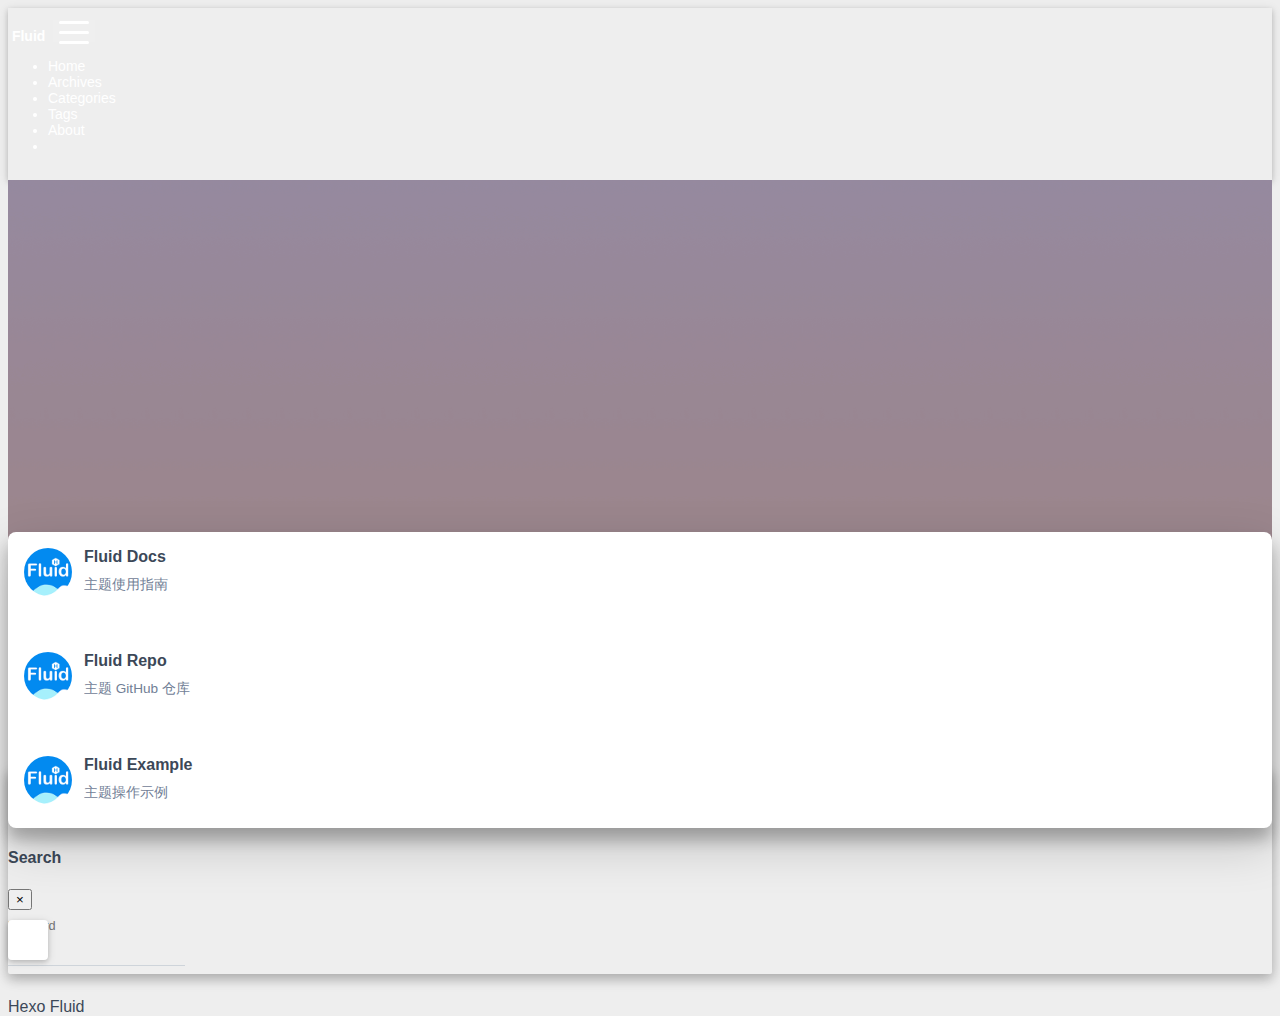
<file: links/index.html>
<!DOCTYPE html>
<html lang="en">





<head>
  <meta charset="UTF-8">
  <link rel="apple-touch-icon" sizes="76x76" href="/img/favicon.png">
  <link rel="icon" type="image/png" href="/img/favicon.png">
  <meta name="viewport"
        content="width=device-width, initial-scale=1.0, maximum-scale=1.0, user-scalable=no, shrink-to-fit=no">
  <meta http-equiv="x-ua-compatible" content="ie=edge">
  
  <meta name="theme-color" content="#2f4154">
  <meta name="description" content="">
  <meta name="author" content="John Doe">
  <meta name="keywords" content="">
  <title>Links - Hexo</title>

  <link  rel="stylesheet" href="https://cdn.staticfile.org/twitter-bootstrap/4.4.1/css/bootstrap.min.css" />



<!-- 主题依赖的图标库，不要自行修改 -->

<link rel="stylesheet" href="//at.alicdn.com/t/font_1749284_yg9cfy8wd6.css">



<link rel="stylesheet" href="//at.alicdn.com/t/font_1736178_pjno9b9zyxs.css">


<link  rel="stylesheet" href="/css/main.css" />

<!-- 自定义样式保持在最底部 -->


  <script  src="/js/utils.js" ></script>
<meta name="generator" content="Hexo 4.2.1"></head>


<body>
  <header style="height: 60vh;">
    <nav id="navbar" class="navbar fixed-top  navbar-expand-lg navbar-dark scrolling-navbar">
  <div class="container">
    <a class="navbar-brand"
       href="/">&nbsp;<strong>Fluid</strong>&nbsp;</a>

    <button id="navbar-toggler-btn" class="navbar-toggler" type="button" data-toggle="collapse"
            data-target="#navbarSupportedContent"
            aria-controls="navbarSupportedContent" aria-expanded="false" aria-label="Toggle navigation">
      <div class="animated-icon"><span></span><span></span><span></span></div>
    </button>

    <!-- Collapsible content -->
    <div class="collapse navbar-collapse" id="navbarSupportedContent">
      <ul class="navbar-nav ml-auto text-center">
        
          
          
          
          
            <li class="nav-item">
              <a class="nav-link" href="/">
                <i class="iconfont icon-home-fill"></i>
                Home
              </a>
            </li>
          
        
          
          
          
          
            <li class="nav-item">
              <a class="nav-link" href="/archives/">
                <i class="iconfont icon-archive-fill"></i>
                Archives
              </a>
            </li>
          
        
          
          
          
          
            <li class="nav-item">
              <a class="nav-link" href="/categories/">
                <i class="iconfont icon-category-fill"></i>
                Categories
              </a>
            </li>
          
        
          
          
          
          
            <li class="nav-item">
              <a class="nav-link" href="/tags/">
                <i class="iconfont icon-tags-fill"></i>
                Tags
              </a>
            </li>
          
        
          
          
          
          
            <li class="nav-item">
              <a class="nav-link" href="/about/">
                <i class="iconfont icon-user-fill"></i>
                About
              </a>
            </li>
          
        
        
          <li class="nav-item" id="search-btn">
            <a class="nav-link" data-toggle="modal" data-target="#modalSearch">&nbsp;&nbsp;<i
                class="iconfont icon-search"></i>&nbsp;&nbsp;</a>
          </li>
        
      </ul>
    </div>
  </div>
</nav>

    <div class="view intro-2" id="background" parallax=true
         style="background: url('/img/default.png') no-repeat center center;
           background-size: cover;">
      <div class="full-bg-img">
        <div class="mask flex-center" style="background-color: rgba(0, 0, 0, 0.3)">
          <div class="container text-center white-text fadeInUp">
            <span class="h2" id="subtitle">
              
            </span>

            
          </div>

          
        </div>
      </div>
    </div>
  </header>

  <main>
    
      <div class="container nopadding-md">
        <div class="py-5" id="board"
          >
          
          <div class="container">
            <div class="row">
              <div class="col-12 col-md-10 m-auto">
                

<div class="row links">
  
    
    <div class="card col-lg-4 col-md-6 col-sm-12">
      <a href="https://hexo.fluid-dev.com/docs/" class="card-body hover-with-bg" target="_blank" rel="noopener">
        <div class="card-content">
          
            <div class="link-avatar my-auto">
              <img src="/img/favicon.png" srcset="/img/loading.gif" alt="Fluid Docs" />
            </div>
          
          <div class="link-text">
            <div class="link-title">Fluid Docs</div>
            <div class="link-intro">主题使用指南</div>
          </div>
        </div>
      </a>
    </div>
  
    
    <div class="card col-lg-4 col-md-6 col-sm-12">
      <a href="https://github.com/fluid-dev/hexo-theme-fluid" class="card-body hover-with-bg" target="_blank" rel="noopener">
        <div class="card-content">
          
            <div class="link-avatar my-auto">
              <img src="/img/favicon.png" srcset="/img/loading.gif" alt="Fluid Repo" />
            </div>
          
          <div class="link-text">
            <div class="link-title">Fluid Repo</div>
            <div class="link-intro">主题 GitHub 仓库</div>
          </div>
        </div>
      </a>
    </div>
  
    
    <div class="card col-lg-4 col-md-6 col-sm-12">
      <a href="https://hexo.fluid-dev.com/docs/example/" class="card-body hover-with-bg" target="_blank" rel="noopener">
        <div class="card-content">
          
            <div class="link-avatar my-auto">
              <img src="/img/favicon.png" srcset="/img/loading.gif" alt="Fluid Example" />
            </div>
          
          <div class="link-text">
            <div class="link-title">Fluid Example</div>
            <div class="link-intro">主题操作示例</div>
          </div>
        </div>
      </a>
    </div>
  
</div>

              </div>
            </div>
          </div>
        </div>
      </div>
    
  </main>

  
    <a id="scroll-top-button" href="#" role="button">
      <i class="iconfont icon-arrowup" aria-hidden="true"></i>
    </a>
  

  
    <div class="modal fade" id="modalSearch" tabindex="-1" role="dialog" aria-labelledby="ModalLabel"
     aria-hidden="true">
  <div class="modal-dialog modal-dialog-scrollable modal-lg" role="document">
    <div class="modal-content">
      <div class="modal-header text-center">
        <h4 class="modal-title w-100 font-weight-bold">Search</h4>
        <button type="button" id="local-search-close" class="close" data-dismiss="modal" aria-label="Close">
          <span aria-hidden="true">&times;</span>
        </button>
      </div>
      <div class="modal-body mx-3">
        <div class="md-form mb-5">
          <input type="text" id="local-search-input" class="form-control validate">
          <label data-error="x" data-success="v"
                 for="local-search-input">keyword</label>
        </div>
        <div class="list-group" id="local-search-result"></div>
      </div>
    </div>
  </div>
</div>
  

  

  

  <footer class="mt-5">
  <div class="text-center py-3">
    <div>
      <a href="https://hexo.io" target="_blank" rel="nofollow noopener"><span>Hexo</span></a>
      <i class="iconfont icon-love"></i>
      <a href="https://github.com/fluid-dev/hexo-theme-fluid" target="_blank" rel="nofollow noopener">
        <span>Fluid</span></a>
    </div>
    

    

    
  </div>
</footer>

<!-- SCRIPTS -->
<script  src="https://cdn.staticfile.org/jquery/3.4.1/jquery.min.js" ></script>
<script  src="https://cdn.staticfile.org/twitter-bootstrap/4.4.1/js/bootstrap.min.js" ></script>
<script  src="/js/debouncer.js" ></script>
<script  src="/js/main.js" ></script>

<!-- Plugins -->


  
    <script  src="/js/lazyload.js" ></script>
  



  <script defer src="https://cdn.staticfile.org/clipboard.js/2.0.6/clipboard.min.js" ></script>
  <script  src="/js/clipboard-use.js" ></script>









  <script  src="https://cdn.staticfile.org/typed.js/2.0.11/typed.min.js" ></script>
  <script>
    var typed = new Typed('#subtitle', {
      strings: [
        '  ',
        "Links&nbsp;",
      ],
      cursorChar: "_",
      typeSpeed: 70,
      loop: false,
    });
    typed.stop();
    $(document).ready(function () {
      $(".typed-cursor").addClass("h2");
      typed.start();
    });
  </script>





  <script  src="/js/local-search.js" ></script>
  <script>
    var path = "/local-search.xml";
    var inputArea = document.querySelector("#local-search-input");
    inputArea.onclick = function () {
      searchFunc(path, 'local-search-input', 'local-search-result');
      this.onclick = null
    }
  </script>






















</body>
</html>
</file>
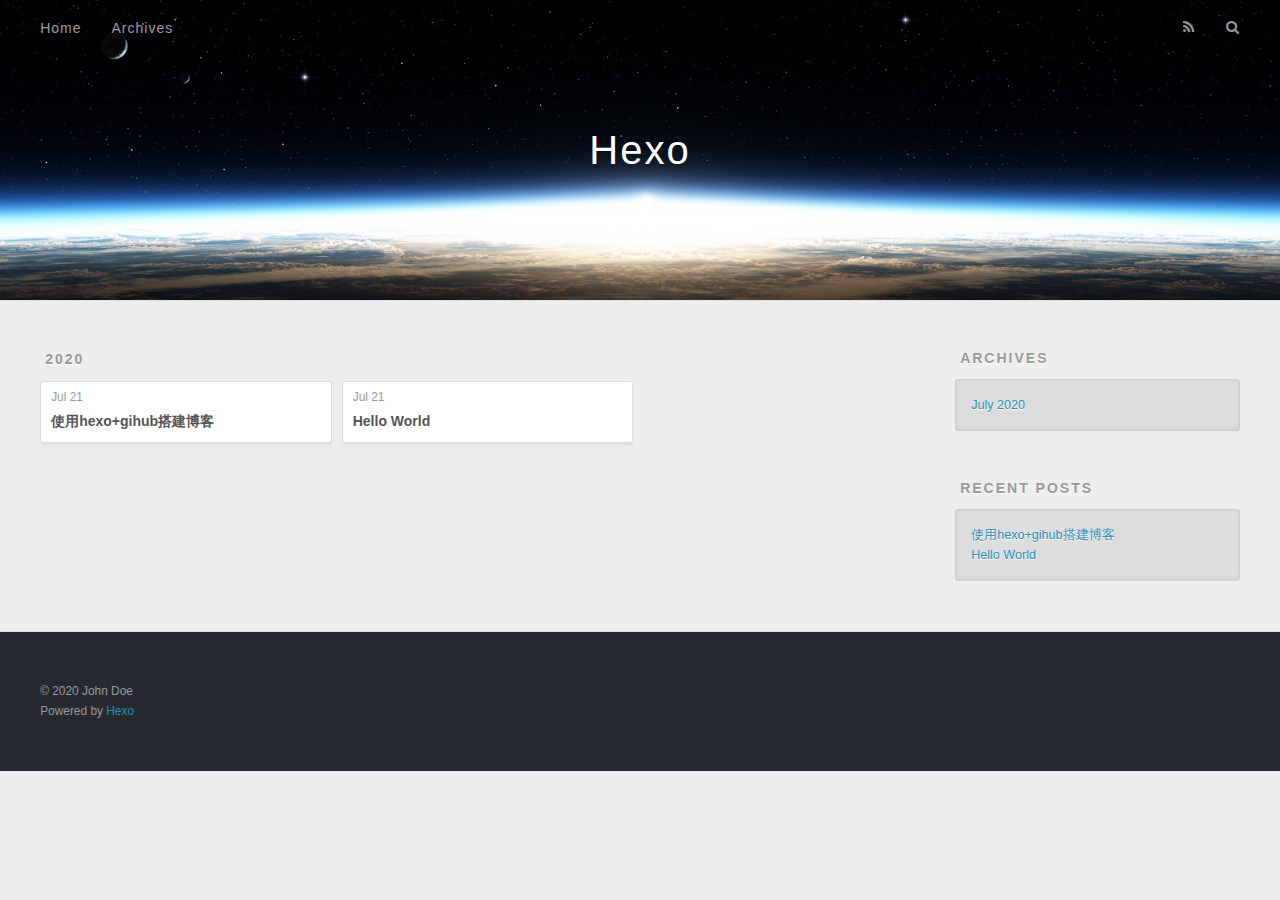
<file: archives/2020/index.html>
<!DOCTYPE html>
<html>
<head>
  <meta charset="utf-8">
  

  
  <title>Archives: 2020 | Hexo</title>
  <meta name="viewport" content="width=device-width, initial-scale=1, maximum-scale=1">
  <meta property="og:type" content="website">
<meta property="og:title" content="Hexo">
<meta property="og:url" content="http://yoursite.com/archives/2020/index.html">
<meta property="og:site_name" content="Hexo">
<meta property="og:locale" content="en_US">
<meta property="article:author" content="John Doe">
<meta name="twitter:card" content="summary">
  
    <link rel="alternate" href="/atom.xml" title="Hexo" type="application/atom+xml">
  
  
    <link rel="icon" href="/favicon.png">
  
  
    <link href="//fonts.googleapis.com/css?family=Source+Code+Pro" rel="stylesheet" type="text/css">
  
  
<link rel="stylesheet" href="/css/style.css">

<meta name="generator" content="Hexo 4.2.1"></head>

<body>
  <div id="container">
    <div id="wrap">
      <header id="header">
  <div id="banner"></div>
  <div id="header-outer" class="outer">
    <div id="header-title" class="inner">
      <h1 id="logo-wrap">
        <a href="/" id="logo">Hexo</a>
      </h1>
      
    </div>
    <div id="header-inner" class="inner">
      <nav id="main-nav">
        <a id="main-nav-toggle" class="nav-icon"></a>
        
          <a class="main-nav-link" href="/">Home</a>
        
          <a class="main-nav-link" href="/archives">Archives</a>
        
      </nav>
      <nav id="sub-nav">
        
          <a id="nav-rss-link" class="nav-icon" href="/atom.xml" title="RSS Feed"></a>
        
        <a id="nav-search-btn" class="nav-icon" title="Search"></a>
      </nav>
      <div id="search-form-wrap">
        <form action="//google.com/search" method="get" accept-charset="UTF-8" class="search-form"><input type="search" name="q" class="search-form-input" placeholder="Search"><button type="submit" class="search-form-submit">&#xF002;</button><input type="hidden" name="sitesearch" value="http://yoursite.com"></form>
      </div>
    </div>
  </div>
</header>
      <div class="outer">
        <section id="main">
  
  
    
    
      
      
      <section class="archives-wrap">
        <div class="archive-year-wrap">
          <a href="/archives/2020" class="archive-year">2020</a>
        </div>
        <div class="archives">
    
    <article class="archive-article archive-type-post">
  <div class="archive-article-inner">
    <header class="archive-article-header">
      <a href="/2020/07/21/%E4%BD%BF%E7%94%A8hexo+gihub%E6%90%AD%E5%BB%BA%E5%8D%9A%E5%AE%A2/" class="archive-article-date">
  <time datetime="2020-07-21T07:30:56.000Z" itemprop="datePublished">Jul 21</time>
</a>
      
  
    <h1 itemprop="name">
      <a class="archive-article-title" href="/2020/07/21/%E4%BD%BF%E7%94%A8hexo+gihub%E6%90%AD%E5%BB%BA%E5%8D%9A%E5%AE%A2/">使用hexo+gihub搭建博客</a>
    </h1>
  

    </header>
  </div>
</article>
  
    
    
    <article class="archive-article archive-type-post">
  <div class="archive-article-inner">
    <header class="archive-article-header">
      <a href="/2020/07/21/hello-world/" class="archive-article-date">
  <time datetime="2020-07-21T02:48:54.049Z" itemprop="datePublished">Jul 21</time>
</a>
      
  
    <h1 itemprop="name">
      <a class="archive-article-title" href="/2020/07/21/hello-world/">Hello World</a>
    </h1>
  

    </header>
  </div>
</article>
  
  
    </div></section>
  


</section>
        
          <aside id="sidebar">
  
    

  
    

  
    
  
    
  <div class="widget-wrap">
    <h3 class="widget-title">Archives</h3>
    <div class="widget">
      <ul class="archive-list"><li class="archive-list-item"><a class="archive-list-link" href="/archives/2020/07/">July 2020</a></li></ul>
    </div>
  </div>


  
    
  <div class="widget-wrap">
    <h3 class="widget-title">Recent Posts</h3>
    <div class="widget">
      <ul>
        
          <li>
            <a href="/2020/07/21/%E4%BD%BF%E7%94%A8hexo+gihub%E6%90%AD%E5%BB%BA%E5%8D%9A%E5%AE%A2/">使用hexo+gihub搭建博客</a>
          </li>
        
          <li>
            <a href="/2020/07/21/hello-world/">Hello World</a>
          </li>
        
      </ul>
    </div>
  </div>

  
</aside>
        
      </div>
      <footer id="footer">
  
  <div class="outer">
    <div id="footer-info" class="inner">
      &copy; 2020 John Doe<br>
      Powered by <a href="http://hexo.io/" target="_blank">Hexo</a>
    </div>
  </div>
</footer>
    </div>
    <nav id="mobile-nav">
  
    <a href="/" class="mobile-nav-link">Home</a>
  
    <a href="/archives" class="mobile-nav-link">Archives</a>
  
</nav>
    

<script src="//ajax.googleapis.com/ajax/libs/jquery/2.0.3/jquery.min.js"></script>


  
<link rel="stylesheet" href="/fancybox/jquery.fancybox.css">

  
<script src="/fancybox/jquery.fancybox.pack.js"></script>




<script src="/js/script.js"></script>




  </div>
</body>
</html>
</file>
<file: css/main.css>
html,
body {
  font-size: 16px;
  font-family: "SF Pro SC", "SF Pro Text", "SF Pro Icons", PingFang SC, Lantinghei SC, Microsoft Yahei, Hiragino Sans GB, Microsoft Sans Serif, WenQuanYi Micro Hei, sans-serif;
}
html,
body,
header,
.view {
  height: 100%;
  overflow-wrap: break-word;
}
body {
  background-color: #eee;
  color: #3c4858;
}
body a {
  color: #3c4858;
  text-decoration: none;
  cursor: pointer;
  transition-duration: 0.2s;
  transition-timing-function: ease-in-out;
}
body a:hover {
  color: #1abc9c;
  text-decoration: none;
  transition-duration: 0.2s;
  transition-timing-function: ease-in-out;
}
img[srcset] {
  object-fit: cover;
}
.hover-with-bg {
  display: inline-block;
  padding: 0.45rem;
}
.hover-with-bg:hover {
  background-color: #f8f9fa;
  transition-duration: 0.2s;
  transition-timing-function: ease-in-out;
  border-radius: 0.15rem;
}
.visitors {
  font-size: 0.8em;
  padding: 0.45rem;
  float: right;
}
#board {
  position: relative;
  margin-top: -2rem;
  background-color: #fff;
  border-radius: 0.5rem;
  z-index: 3;
  -webkit-box-shadow: 0 12px 15px 0 rgba(0,0,0,0.24), 0 17px 50px 0 rgba(0,0,0,0.19);
  box-shadow: 0 12px 15px 0 rgba(0,0,0,0.24), 0 17px 50px 0 rgba(0,0,0,0.19);
}
.view {
  position: relative;
  overflow: hidden;
  cursor: default;
}
.view .mask {
  position: absolute;
  width: 100%;
  height: 100%;
  background-color: rgba(0,0,0,0.3);
}
.container-fluid {
  padding-left: 0;
  padding-right: 0;
}
.container-fluid .row {
  margin-left: 0;
  margin-right: 0;
}
.flex-center {
  display: -webkit-box;
  display: -ms-flexbox;
  display: flex;
  -webkit-box-align: center;
  -ms-flex-align: center;
  align-items: center;
  -webkit-box-pack: center;
  -ms-flex-pack: center;
  justify-content: center;
  height: 100%;
}
.white-text {
  color: #fff;
}
.fadeInUp {
  -webkit-animation-name: fadeInUp;
  animation-name: fadeInUp;
}
@media (max-width: 767px) {
  header .h2 {
    font-size: 1.5rem;
  }
  .nopadding-md {
    padding-left: 0 !important;
    padding-right: 0 !important;
  }
}
#local-search-result .search-list-title {
  border-left: 3px solid #0d47a1;
}
#local-search-result .search-list-content {
  padding: 0 1.25rem;
}
.page-content strong,
post-content strong {
  font-weight: bold;
}
.copy-btn {
  display: inline-block;
  cursor: pointer;
  border-radius: 0.1rem;
  border: none;
  background-color: transparent;
  -webkit-user-select: none;
  -moz-user-select: none;
  -ms-user-select: none;
  user-select: none;
  -webkit-appearance: none;
  font-size: 0.75rem;
  line-height: 1;
  font-weight: bold;
  outline: none;
  -webkit-transition: opacity 0.2s ease-in-out;
  -o-transition: opacity 0.2s ease-in-out;
  transition: opacity 0.2s ease-in-out;
  padding: 0.25rem;
  position: absolute;
  right: 0.5rem;
  top: 0.25rem;
  opacity: 0;
}
.copy-btn > i {
  font-size: 0.75rem;
  font-weight: 400;
}
.copy-btn > span {
  margin-left: 5px;
}
.copy-btn-dark {
  color: #6a737d;
}
.copy-btn-light {
  color: #bababa;
}
.markdown-body pre:hover > .copy-btn {
  opacity: 0.9;
}
.markdown-body pre:hover > .copy-btn,
.markdown-body pre:not(:hover) > .copy-btn {
  outline: none;
}
.hidden-mobile {
  display: block;
}
.visible-mobile {
  display: none;
}
@media (max-width: 575px) {
  .hidden-mobile {
    display: none;
  }
  .visible-mobile {
    display: block;
  }
}
.scroll-down-bar {
  position: absolute;
  width: 100%;
  height: 6rem;
  text-align: center;
  cursor: pointer;
  bottom: 0;
}
.scroll-down-bar i {
  font-size: 2rem;
  font-weight: bold;
  display: inline-block;
  position: relative;
  padding-top: 2rem;
  color: #fff;
  -webkit-transform: translateZ(0);
  -moz-transform: translateZ(0);
  -ms-transform: translateZ(0);
  -o-transform: translateZ(0);
  transform: translateZ(0);
  -webkit-animation: scroll-down 1.5s infinite;
  animation: scroll-down 1.5s infinite;
}
#scroll-top-button {
  position: fixed;
  background: #fff;
  border-radius: 4px;
  min-width: 40px;
  min-height: 40px;
  bottom: -60px;
  -webkit-transition: bottom 0.3s ease;
  -moz-transform: bottom 0.3s ease;
  -ms-transform: bottom 0.3s ease;
  -o-transform: bottom 0.3s ease;
  transition: bottom 0.3s ease;
  outline: none;
  display: flex;
  display: -webkit-flex;
  align-items: center;
  -webkit-box-shadow: 0 2px 5px 0 rgba(0,0,0,0.16), 0 2px 10px 0 rgba(0,0,0,0.12);
  box-shadow: 0 2px 5px 0 rgba(0,0,0,0.16), 0 2px 10px 0 rgba(0,0,0,0.12);
}
#scroll-top-button i {
  font-size: 1.75rem;
  margin: auto;
  color: #718096;
  -webkit-transform: translateZ(0);
  -moz-transform: translateZ(0);
  -ms-transform: translateZ(0);
  -o-transform: translateZ(0);
  transform: translateZ(0);
}
#scroll-top-button:hover i,
#scroll-top-button:active i {
  -webkit-animation-name: scroll-top;
  animation-name: scroll-top;
  -webkit-animation-duration: 1s;
  animation-duration: 1s;
  -webkit-animation-delay: 0.1s;
  animation-delay: 0.1s;
  -webkit-animation-timing-function: ease-in-out;
  animation-timing-function: ease-in-out;
  -webkit-animation-iteration-count: infinite;
  animation-iteration-count: infinite;
  -webkit-animation-fill-mode: forwards;
  animation-fill-mode: forwards;
  -webkit-animation-direction: alternate;
  animation-direction: alternate;
}
.animated-icon {
  width: 30px;
  height: 20px;
  position: relative;
  margin: 0;
  -webkit-transform: rotate(0deg);
  -moz-transform: rotate(0deg);
  -o-transform: rotate(0deg);
  transform: rotate(0deg);
  -webkit-transition: 0.5s ease-in-out;
  -moz-transition: 0.5s ease-in-out;
  -o-transition: 0.5s ease-in-out;
  transition: 0.5s ease-in-out;
  cursor: pointer;
}
.animated-icon span {
  display: block;
  position: absolute;
  height: 3px;
  width: 100%;
  border-radius: 9px;
  opacity: 1;
  left: 0;
  -webkit-transform: rotate(0deg);
  -moz-transform: rotate(0deg);
  -o-transform: rotate(0deg);
  transform: rotate(0deg);
  -webkit-transition: 0.25s ease-in-out;
  -moz-transition: 0.25s ease-in-out;
  -o-transition: 0.25s ease-in-out;
  transition: 0.25s ease-in-out;
  background: #fff;
}
.animated-icon span:nth-child(1) {
  top: 0;
}
.animated-icon span:nth-child(2) {
  top: 10px;
}
.animated-icon span:nth-child(3) {
  top: 20px;
}
.animated-icon.open span:nth-child(1) {
  top: 11px;
  -webkit-transform: rotate(135deg);
  -moz-transform: rotate(135deg);
  -o-transform: rotate(135deg);
  transform: rotate(135deg);
}
.animated-icon.open span:nth-child(2) {
  opacity: 0;
  left: -60px;
}
.animated-icon.open span:nth-child(3) {
  top: 11px;
  -webkit-transform: rotate(-135deg);
  -moz-transform: rotate(-135deg);
  -o-transform: rotate(-135deg);
  transform: rotate(-135deg);
}
.qr-trigger {
  cursor: pointer;
  position: relative;
}
.qr-trigger:hover .qr-img {
  display: block;
  transition: all 0.3s;
}
.qr-img {
  max-width: 200px;
  position: absolute;
  right: -100px;
  z-index: 99;
  display: none;
  box-shadow: 0 0 20px -5px rgba(158,158,158,0.2);
}
footer > div > div:not(:first-child) {
  margin: 0.25rem 0;
  font-size: 0.85rem;
}
.statistics > span:last-child {
  margin: 0 0.35rem;
}
a.beian-police {
  position: relative;
  overflow: hidden;
  display: inline-flex;
  align-items: center;
  justify-content: center;
}
a.beian-police img {
  margin: 0 3px;
  width: 18px;
  height: 18px;
}
@media (max-width: 320px) {
  a.beian-police span.beian-police-sep {
    display: none;
  }
}
sup > a::before,
.footnote-text::before {
  display: block;
  content: "";
  margin-top: -5rem;
  height: 5rem;
  width: 1px;
  visibility: hidden;
}
sup > a::before,
.footnote-text::before {
  display: inline-block;
}
.footnote-item::before {
  display: block;
  content: "";
  margin-top: -5rem;
  height: 5rem;
  width: 1px;
  visibility: hidden;
}
.footnote-list ol {
  list-style-type: none;
  counter-reset: sectioncounter;
  padding-left: 0.5rem;
  font-size: 0.95rem;
}
.footnote-list ol li:before {
  font-family: "Helvetica Neue", monospace, "Monaco";
  content: "[" counter(sectioncounter) "]";
  counter-increment: sectioncounter;
}
.footnote-list ol li+li {
  margin-top: 0.5rem;
}
.footnote-text {
  padding-left: 0.5em;
}
@-moz-keyframes fadeInUp {
  from {
    opacity: 0;
    -webkit-transform: translate3d(0, 100%, 0);
    transform: translate3d(0, 100%, 0);
  }
  to {
    opacity: 1;
    -webkit-transform: translate3d(0, 0, 0);
    transform: translate3d(0, 0, 0);
  }
}
@-webkit-keyframes fadeInUp {
  from {
    opacity: 0;
    -webkit-transform: translate3d(0, 100%, 0);
    transform: translate3d(0, 100%, 0);
  }
  to {
    opacity: 1;
    -webkit-transform: translate3d(0, 0, 0);
    transform: translate3d(0, 0, 0);
  }
}
@-o-keyframes fadeInUp {
  from {
    opacity: 0;
    -webkit-transform: translate3d(0, 100%, 0);
    transform: translate3d(0, 100%, 0);
  }
  to {
    opacity: 1;
    -webkit-transform: translate3d(0, 0, 0);
    transform: translate3d(0, 0, 0);
  }
}
@keyframes fadeInUp {
  from {
    opacity: 0;
    -webkit-transform: translate3d(0, 100%, 0);
    transform: translate3d(0, 100%, 0);
  }
  to {
    opacity: 1;
    -webkit-transform: translate3d(0, 0, 0);
    transform: translate3d(0, 0, 0);
  }
}
@-moz-keyframes scroll-down {
  0% {
    opacity: 0.8;
    top: 0;
  }
  50% {
    opacity: 0.4;
    top: -1em;
  }
  100% {
    opacity: 0.8;
    top: 0;
  }
}
@-webkit-keyframes scroll-down {
  0% {
    opacity: 0.8;
    top: 0;
  }
  50% {
    opacity: 0.4;
    top: -1em;
  }
  100% {
    opacity: 0.8;
    top: 0;
  }
}
@-o-keyframes scroll-down {
  0% {
    opacity: 0.8;
    top: 0;
  }
  50% {
    opacity: 0.4;
    top: -1em;
  }
  100% {
    opacity: 0.8;
    top: 0;
  }
}
@keyframes scroll-down {
  0% {
    opacity: 0.8;
    top: 0;
  }
  50% {
    opacity: 0.4;
    top: -1em;
  }
  100% {
    opacity: 0.8;
    top: 0;
  }
}
@-moz-keyframes scroll-top {
  0% {
    -webkit-transform: translateY(0);
    transform: translateY(0);
  }
  50% {
    -webkit-transform: translateY(-0.35rem);
    transform: translateY(-0.35rem);
  }
  100% {
    -webkit-transform: translateY(0);
    transform: translateY(0);
  }
}
@-webkit-keyframes scroll-top {
  0% {
    -webkit-transform: translateY(0);
    transform: translateY(0);
  }
  50% {
    -webkit-transform: translateY(-0.35rem);
    transform: translateY(-0.35rem);
  }
  100% {
    -webkit-transform: translateY(0);
    transform: translateY(0);
  }
}
@-o-keyframes scroll-top {
  0% {
    -webkit-transform: translateY(0);
    transform: translateY(0);
  }
  50% {
    -webkit-transform: translateY(-0.35rem);
    transform: translateY(-0.35rem);
  }
  100% {
    -webkit-transform: translateY(0);
    transform: translateY(0);
  }
}
@keyframes scroll-top {
  0% {
    -webkit-transform: translateY(0);
    transform: translateY(0);
  }
  50% {
    -webkit-transform: translateY(-0.35rem);
    transform: translateY(-0.35rem);
  }
  100% {
    -webkit-transform: translateY(0);
    transform: translateY(0);
  }
}
.navbar {
  background-color: transparent;
  font-size: 0.875rem;
  color: white;
  box-shadow: 0 2px 5px 0 rgba(0,0,0,0.16), 0 2px 10px 0 rgba(0,0,0,0.12);
  -webkit-box-shadow: 0 2px 5px 0 rgba(0,0,0,0.16), 0 2px 10px 0 rgba(0,0,0,0.12);
}
.navbar a {
  color: white;
}
.navbar a:hover {
  background-color: rgba(0,0,0,0.1);
}
.navbar a > i {
  font-size: 0.875rem;
}
.navbar .nav-item .nav-link {
  display: block;
}
.navbar .navbar-toggler {
  border-width: 0;
  outline: 0;
}
.navbar.navbar-dark .breadcrumb .nav-item .nav-link,
.navbar.navbar-dark .navbar-nav .nav-item .nav-link {
  color: #fff;
  -webkit-transition: 0.35s;
  transition: 0.35s;
}
@media (min-width: 600px) {
  .navbar.scrolling-navbar {
    padding-top: 12px;
    padding-bottom: 12px;
    -webkit-transition: background 0.5s ease-in-out, padding 0.5s ease-in-out;
    transition: background 0.5s ease-in-out, padding 0.5s ease-in-out;
  }
  .navbar.scrolling-navbar .navbar-nav > li {
    -webkit-transition-duration: 1s;
    transition-duration: 1s;
  }
}
.navbar.scrolling-navbar.top-nav-collapse {
  padding-top: 5px;
  padding-bottom: 5px;
}
.navbar .dropdown-menu {
  font-size: 0.875rem;
  color: white;
  background-color: rgba(0,0,0,0.3);
  border: none;
  -webkit-transition: background 0.5s ease-in-out, padding 0.5s ease-in-out;
  transition: background 0.5s ease-in-out, padding 0.5s ease-in-out;
}
@media (max-width: 991.98px) {
  .navbar .dropdown-menu {
    text-align: center;
  }
}
.navbar .dropdown-item:hover {
  color: #1abc9c;
}
.navbar .dropdown-collapse {
  background-color: #2f4154;
}
.navbar-custom {
  color: white;
}
.navbar-custom a {
  color: white;
}
.top-nav-collapse {
  background-color: #2f4154;
}
.navbar-col-show {
  background-color: #2f4154;
}
@media (max-width: 767px) {
  .navbar {
    font-size: 1rem;
    line-height: 2.5rem;
  }
}
.markdown-body {
  font-size: 1rem;
  margin-bottom: 2rem;
  font-family: "SF Pro SC", "SF Pro Text", "SF Pro Icons", PingFang SC, Lantinghei SC, Microsoft Yahei, Hiragino Sans GB, Microsoft Sans Serif, WenQuanYi Micro Hei, sans-serif;
  color: #2c3e50;
}
.markdown-body h1,
.markdown-body h2,
.markdown-body h3,
.markdown-body h4,
.markdown-body h5,
.markdown-body h6 {
  color: #1a202c;
  font-weight: bold;
  margin-bottom: 0.75em;
  margin-top: 2em;
}
.markdown-body h1:focus,
.markdown-body h2:focus,
.markdown-body h3:focus,
.markdown-body h4:focus,
.markdown-body h5:focus,
.markdown-body h6:focus {
  outline: none;
}
.markdown-body hr {
  height: 0.2em;
  margin: 2rem 0;
}
.markdown-body strong {
  font-weight: bold;
}
.markdown-body pre {
  position: relative;
  overflow: visible;
}
.markdown-body pre code {
  font-size: 85%;
  display: block;
  overflow-x: auto;
  padding: 0.5rem 0;
  line-height: 1.5;
  border-radius: 3px;
  tab-size: 4;
}
.markdown-body pre code.mermaid > svg {
  min-width: 100%;
}
.markdown-body p > img,
.markdown-body p > a > img {
  max-width: 90%;
  margin: 1.5rem auto;
  display: block;
  box-shadow: 0 5px 11px 0 rgba(0,0,0,0.18), 0 4px 15px 0 rgba(0,0,0,0.15) !important;
  border-radius: 3px;
}
.markdown-body div.hljs {
  overflow-x: initial;
  padding: 0;
  border-radius: 3px;
}
.markdown-body div.hljs pre {
  background-color: initial;
}
.list-group-item {
  background-color: transparent;
  border: 0;
}
.page-link {
  font-size: 1.1rem;
}
.pagination {
  margin-top: 3rem;
  justify-content: center;
}
.pagination a,
.pagination .current {
  outline: 0;
  border: 0;
  background-color: transparent;
  font-size: 0.9rem;
  padding: 0.5rem 0.75rem;
  line-height: 1.25;
  -webkit-border-radius: 0.125rem;
  border-radius: 0.125rem;
  -webkit-transition: all 0.3s linear;
  -o-transition: all 0.3s linear;
  transition: all 0.3s linear;
}
.pagination a:hover,
.pagination .current {
  background-color: #f8f9fa;
}
.modal-dialog .modal-content {
  border: 0;
  border-radius: 0.125rem;
  -webkit-box-shadow: 0 5px 11px 0 rgba(0,0,0,0.18), 0 4px 15px 0 rgba(0,0,0,0.15);
  box-shadow: 0 5px 11px 0 rgba(0,0,0,0.18), 0 4px 15px 0 rgba(0,0,0,0.15);
}
.modal-dialog .modal-content .modal-header {
  border-top-left-radius: 0.125rem;
  border-top-right-radius: 0.125rem;
}
.md-form {
  position: relative;
  margin-top: 1.5rem;
  margin-bottom: 1.5rem;
}
.md-form input[type] {
  -webkit-box-sizing: content-box;
  box-sizing: content-box;
  background-color: transparent;
  border: none;
  border-bottom: 1px solid #ced4da;
  border-radius: 0;
  outline: none;
  -webkit-box-shadow: none;
  box-shadow: none;
  transition: border-color 0.15s ease-in-out, box-shadow 0.15s ease-in-out, -webkit-box-shadow 0.15s ease-in-out;
}
.md-form input[type]:focus:not([readonly]) {
  border-bottom: 1px solid #4285f4;
  -webkit-box-shadow: 0 1px 0 0 #4285f4;
  box-shadow: 0 1px 0 0 #4285f4;
}
.md-form input[type]:focus:not([readonly]) + label {
  color: #4285f4;
}
.md-form input[type].valid,
.md-form input[type]:focus.valid {
  border-bottom: 1px solid #00c851;
  -webkit-box-shadow: 0 1px 0 0 #00c851;
  box-shadow: 0 1px 0 0 #00c851;
}
.md-form input[type].valid + label,
.md-form input[type]:focus.valid + label {
  color: #00c851;
}
.md-form input[type].invalid,
.md-form input[type]:focus.invalid {
  border-bottom: 1px solid #f44336;
  -webkit-box-shadow: 0 1px 0 0 #f44336;
  box-shadow: 0 1px 0 0 #f44336;
}
.md-form input[type].invalid + label,
.md-form input[type]:focus.invalid + label {
  color: #f44336;
}
.md-form input[type].validate {
  margin-bottom: 2.5rem;
}
.md-form input[type].form-control {
  height: auto;
  padding: 0.6rem 0 0.4rem 0;
  margin: 0 0 0.5rem 0;
  background-color: transparent;
  border-radius: 0;
}
.md-form label {
  font-size: 0.8rem;
  position: absolute;
  top: -1rem;
  left: 0;
  color: #757575;
  cursor: text;
  -webkit-transition: color 0.2s ease-out, -webkit-transform 0.2s ease-out;
  transition: transform 0.2s ease-out, color 0.2s ease-out, -webkit-transform 0.2s ease-out;
}
.iconfont {
  font-size: 1rem;
  line-height: 1;
}
input[type=checkbox] {
  -webkit-appearance: none;
  -moz-appearance: none;
  position: relative;
  right: 0;
  bottom: 0;
  left: 0;
  height: 1.25rem;
  width: 1.25rem;
  transition: 0.2s;
  color: #fff;
  cursor: pointer;
  margin: 0.4rem 0.2rem 0.4rem !important;
  outline: 0;
  border-radius: 0.1875rem;
  vertical-align: -0.65rem;
  border: 2px solid #2f4154;
}
input[type=checkbox]:after,
input[type=checkbox]:before {
  content: " ";
  transition: 0.2s;
  position: absolute;
  background: #fff;
}
input[type=checkbox]:before {
  left: 0.125rem;
  top: 0.375rem;
  width: 0;
  height: 0.125rem;
  -webkit-transform: rotate(45deg);
  -moz-transform: rotate(45deg);
  -ms-transform: rotate(45deg);
  -o-transform: rotate(45deg);
  transform: rotate(45deg);
}
input[type=checkbox]:after {
  right: 0.5625rem;
  bottom: 0.1875rem;
  width: 0.125rem;
  height: 0;
  -webkit-transform: rotate(40deg);
  -moz-transform: rotate(40deg);
  -ms-transform: rotate(40deg);
  -o-transform: rotate(40deg);
  transform: rotate(40deg);
  transition-delay: 0.2s;
}
input[type=checkbox]:checked {
  background: #2f4154;
}
input[type=checkbox]:checked:before {
  left: 0.0625rem;
  top: 0.625rem;
  width: 0.375rem;
  height: 0.125rem;
}
input[type=checkbox]:checked:after {
  right: 0.3125rem;
  bottom: 0.0625rem;
  width: 0.125rem;
  height: 0.875rem;
}
.list-group-item-action:focus,
.list-group-item-action:hover {
  background-color: #f8f9fa;
}
.index-card {
  margin-bottom: 2.5rem;
}
.index-img img {
  display: block;
  width: 100%;
  height: 10rem;
  object-fit: cover;
  box-shadow: 0 5px 11px 0 rgba(0,0,0,0.18), 0 4px 15px 0 rgba(0,0,0,0.15);
  border-radius: 0.25rem;
}
.index-info {
  display: flex;
  flex-direction: column;
  justify-content: space-between;
  padding-top: 0.5rem;
  padding-bottom: 0.5rem;
}
.index-header {
  font-size: 1.5rem;
  font-weight: bold;
  line-height: 1.2;
  white-space: nowrap;
  overflow: hidden;
  text-overflow: ellipsis;
}
.index-btm {
  color: #718096;
}
.index-btm a {
  color: #718096;
}
.index-excerpt {
  color: #718096;
  margin: 0.5rem 0 0.5rem 0;
  max-height: calc(1.4rem * 3);
  line-height: 1.4rem;
  overflow: hidden;
}
.index-excerpt > div {
  float: right;
  margin-left: -0.25rem;
  width: 100%;
  word-break: break-word;
  display: -webkit-box;
  -webkit-box-orient: vertical;
  -webkit-line-clamp: 3;
}
@media (max-width: 767px) {
  .index-info {
    padding-top: 1.25rem;
  }
  .index-header {
    font-size: 1.25rem;
    white-space: normal;
    overflow: hidden;
    word-break: break-word;
    display: -webkit-box;
    -webkit-box-orient: vertical;
    -webkit-line-clamp: 2;
  }
}
.post-content {
  box-sizing: border-box;
  padding-left: 10%;
  padding-right: 10%;
}
@media (max-width: 767px) {
  .post-content {
    padding-left: 2rem;
    padding-right: 2rem;
  }
}
@media (max-width: 424px) {
  .post-content {
    padding-left: 1rem;
    padding-right: 1rem;
  }
}
.post-content h1::before,
h2::before,
h3::before,
h4::before,
h5::before,
h6::before {
  display: block;
  content: "";
  margin-top: -5rem;
  height: 5rem;
  width: 1px;
  visibility: hidden;
}
.post-metas {
  display: flex;
  flex-direction: row;
  flex-wrap: wrap;
}
.post-meta > i {
  margin-right: 0.15rem;
}
.post-meta > a:not(.hover-with-bg) {
  margin-right: 0.15rem;
}
.post-prevnext {
  margin-top: 2rem;
  display: flex;
  justify-content: space-between;
}
.post-prevnext .post-prev,
.post-prevnext .post-next {
  display: flex;
  padding-left: 0;
  padding-right: 0;
}
.post-prevnext .post-prev i,
.post-prevnext .post-next i {
  font-size: 1.5rem;
  -webkit-transform: translateZ(0);
  -moz-transform: translateZ(0);
  -ms-transform: translateZ(0);
  -o-transform: translateZ(0);
  transform: translateZ(0);
}
.post-prevnext .post-prev a,
.post-prevnext .post-next a {
  display: flex;
  align-items: center;
}
.post-prevnext .post-prev .hidden-mobile,
.post-prevnext .post-next .hidden-mobile {
  display: -webkit-box;
  -webkit-box-orient: vertical;
  -webkit-line-clamp: 2;
  text-overflow: ellipsis;
  overflow: hidden;
}
@media (max-width: 575px) {
  .post-prevnext .post-prev .hidden-mobile,
  .post-prevnext .post-next .hidden-mobile {
    display: none;
  }
}
.post-prevnext .post-prev:hover i,
.post-prevnext .post-prev:active i,
.post-prevnext .post-next:hover i,
.post-prevnext .post-next:active i {
  -webkit-animation-duration: 1s;
  animation-duration: 1s;
  -webkit-animation-delay: 0.1s;
  animation-delay: 0.1s;
  -webkit-animation-timing-function: ease-in-out;
  animation-timing-function: ease-in-out;
  -webkit-animation-iteration-count: infinite;
  animation-iteration-count: infinite;
  -webkit-animation-fill-mode: forwards;
  animation-fill-mode: forwards;
  -webkit-animation-direction: alternate;
  animation-direction: alternate;
}
.post-prevnext .post-prev:hover i,
.post-prevnext .post-prev:active i {
  -webkit-animation-name: post-prev-anim;
  animation-name: post-prev-anim;
}
.post-prevnext .post-next:hover i,
.post-prevnext .post-next:active i {
  -webkit-animation-name: post-next-anim;
  animation-name: post-next-anim;
}
.post-prevnext .post-next {
  justify-content: flex-end;
}
.post-prevnext .fa-chevron-left {
  margin-right: 0.5rem;
}
.post-prevnext .fa-chevron-right {
  margin-left: 0.5rem;
}
#toc {
  position: -webkit-sticky;
  position: sticky;
  top: 2rem;
  padding: 3rem 0 0 0;
  max-height: 80%;
  visibility: hidden;
}
.toc-header {
  margin-bottom: 0.5rem;
  font-weight: 500;
  line-height: 1.2;
}
.toc-header,
.toc-header > i {
  font-size: 1.25rem;
}
#tocbot {
  max-height: 100%;
  overflow-y: auto;
  overflow: -moz-scrollbars-none;
  -ms-overflow-style: none;
}
#tocbot ol {
  list-style: none;
  padding-inline-start: 1rem;
}
#tocbot::-webkit-scrollbar {
  display: none;
}
.tocbot-list ol {
  list-style: none;
  padding-left: 1rem;
}
.tocbot-list a {
  font-size: 0.95rem;
}
.tocbot-link {
  color: #3c4858;
}
.tocbot-active-link {
  font-weight: bold;
  color: #1abc9c;
}
.tocbot-is-collapsed {
  max-height: 0;
}
.tocbot-is-collapsible {
  overflow: hidden;
  transition: all 300ms ease-in-out;
}
@media (max-width: 1024px) {
  .toc-container {
    padding-left: 0;
    padding-right: 0;
  }
}
.custom,
.comments {
  margin-top: 2rem;
}
.katex-block {
  overflow-x: auto;
}
.katex,
.mjx-mrow {
  white-space: pre-wrap !important;
}
.mjx-char {
  line-height: 1;
}
.mjx-container {
  overflow-x: auto;
  overflow-y: hidden !important;
  padding: 0.5em 0;
}
.mjx-container:focus,
.mjx-container svg:focus {
  outline: none;
}
@-moz-keyframes post-prev-anim {
  0% {
    -webkit-transform: translateX(0);
    transform: translateX(0);
  }
  50% {
    -webkit-transform: translateX(-0.35rem);
    transform: translateX(-0.35rem);
  }
  100% {
    -webkit-transform: translateX(0);
    transform: translateX(0);
  }
}
@-webkit-keyframes post-prev-anim {
  0% {
    -webkit-transform: translateX(0);
    transform: translateX(0);
  }
  50% {
    -webkit-transform: translateX(-0.35rem);
    transform: translateX(-0.35rem);
  }
  100% {
    -webkit-transform: translateX(0);
    transform: translateX(0);
  }
}
@-o-keyframes post-prev-anim {
  0% {
    -webkit-transform: translateX(0);
    transform: translateX(0);
  }
  50% {
    -webkit-transform: translateX(-0.35rem);
    transform: translateX(-0.35rem);
  }
  100% {
    -webkit-transform: translateX(0);
    transform: translateX(0);
  }
}
@keyframes post-prev-anim {
  0% {
    -webkit-transform: translateX(0);
    transform: translateX(0);
  }
  50% {
    -webkit-transform: translateX(-0.35rem);
    transform: translateX(-0.35rem);
  }
  100% {
    -webkit-transform: translateX(0);
    transform: translateX(0);
  }
}
@-moz-keyframes post-next-anim {
  0% {
    -webkit-transform: translateX(0);
    transform: translateX(0);
  }
  50% {
    -webkit-transform: translateX(0.35rem);
    transform: translateX(0.35rem);
  }
  100% {
    -webkit-transform: translateX(0);
    transform: translateX(0);
  }
}
@-webkit-keyframes post-next-anim {
  0% {
    -webkit-transform: translateX(0);
    transform: translateX(0);
  }
  50% {
    -webkit-transform: translateX(0.35rem);
    transform: translateX(0.35rem);
  }
  100% {
    -webkit-transform: translateX(0);
    transform: translateX(0);
  }
}
@-o-keyframes post-next-anim {
  0% {
    -webkit-transform: translateX(0);
    transform: translateX(0);
  }
  50% {
    -webkit-transform: translateX(0.35rem);
    transform: translateX(0.35rem);
  }
  100% {
    -webkit-transform: translateX(0);
    transform: translateX(0);
  }
}
@keyframes post-next-anim {
  0% {
    -webkit-transform: translateX(0);
    transform: translateX(0);
  }
  50% {
    -webkit-transform: translateX(0.35rem);
    transform: translateX(0.35rem);
  }
  100% {
    -webkit-transform: translateX(0);
    transform: translateX(0);
  }
}
.note {
  padding: 0.75rem;
  border-left: 0.35rem solid;
  border-radius: 0.25rem;
  margin: 1.5rem 0;
}
.note *:last-child {
  margin-bottom: 0;
}
.note-primary {
  background-color: #dfeefd;
  border-color: #176ac4;
}
.note-secondary {
  background-color: #e2e3e5;
  border-color: #58595a;
}
.note-success {
  background-color: #e2f0e5;
  border-color: #49a75f;
}
.note-danger {
  background-color: #fae7e8;
  border-color: #e45460;
}
.note-warning {
  background-color: #faf4e0;
  border-color: #c2a442;
}
.note-info {
  background-color: #e4f2f5;
  border-color: #2492a5;
}
.note-light {
  background-color: #fefefe;
  border-color: #0f0f0f;
}
.label {
  display: inline;
  border-radius: 3px;
  font-size: 85%;
  margin: 0;
  padding: 0.2em 0.4em;
}
.label-default {
  background: #e7e3e3;
}
.label-primary {
  background: #dfeefd;
}
.label-info {
  background: #e4f2f5;
}
.label-success {
  background: #e2f0e5;
}
.label-warning {
  background: #faf4e0;
}
.label-danger {
  background: #fae7e8;
}
.markdown-body .btn {
  background: #2f4154;
  border-radius: 0.25rem;
  color: #fff !important;
  display: inline-block;
  font-size: 0.875em;
  line-height: 2;
  padding: 0 0.75rem;
  text-decoration: none;
  transition-property: background;
  transition-delay: 0s;
  transition-duration: 0.2s;
  transition-timing-function: ease-in-out;
  -webkit-box-shadow: 0 2px 5px 0 rgba(0,0,0,0.16), 0 2px 10px 0 rgba(0,0,0,0.12);
  box-shadow: 0 2px 5px 0 rgba(0,0,0,0.16), 0 2px 10px 0 rgba(0,0,0,0.12);
  margin-bottom: 1rem;
}
.markdown-body .btn:hover {
  background: #23ae92;
  color: #fff !important;
  text-decoration: none;
}
.group-image-container {
  margin: 1.5rem auto;
}
.group-image-container img {
  margin: 0 auto;
  border-radius: 3px;
}
.group-image-row {
  margin-bottom: 0.5rem;
  display: flex;
  justify-content: center;
}
.group-image-wrap {
  flex: 1;
  display: flex;
  justify-content: center;
}
.group-image-wrap:not(:last-child) {
  margin-right: 0.25rem;
}
.list-group a ~ p.h5 {
  margin-top: 1rem;
}
.about-avatar {
  position: relative;
  margin: -8rem auto 1rem;
  width: 10rem;
  height: 10rem;
  z-index: 3;
}
.about-avatar img {
  width: 100%;
  height: 100%;
  border-radius: 50%;
  -moz-border-radius: 50%;
  -webkit-border-radius: 50%;
  object-fit: cover;
  -webkit-box-shadow: 0 2px 5px 0 rgba(0,0,0,0.16), 0 2px 10px 0 rgba(0,0,0,0.12);
  box-shadow: 0 2px 5px 0 rgba(0,0,0,0.16), 0 2px 10px 0 rgba(0,0,0,0.12);
}
.about-info > div {
  margin-bottom: 0.5rem;
}
.about-name {
  font-size: 1.75rem;
  font-weight: bold;
}
.about-intro {
  font-size: 1rem;
}
.about-icons > a {
  margin-right: 0.5rem;
}
.about-icons > a > i {
  font-size: 1.5rem;
}
.category:not(:last-child) {
  margin-bottom: 1rem;
}
.category-item {
  font-size: 1.25rem;
  font-weight: bold;
  display: flex;
  align-items: center;
}
.category-subitem {
  font-size: 1rem;
  font-weight: bold;
}
.category-collapse {
  margin-left: 1.25rem;
  width: 100%;
}
.category-count {
  font-size: 0.9rem;
  font-weight: initial;
  min-width: 1.3em;
  line-height: 1.3em;
  display: flex;
  align-items: center;
}
.category-count i {
  padding-right: 0.25rem;
}
.category-count span {
  width: 2rem;
}
.category-item-action:not(.collapsed) > i {
  transform: rotate(90deg);
  transform-origin: center center;
}
.category-item-action i {
  transition: transform 0.3s ease-out;
  display: inline-block;
  margin-left: 0.25rem;
}
.category-item-action:hover {
  z-index: 1;
  color: #495057;
  text-decoration: none;
  background-color: #f8f9fa;
}
.category .row {
  margin-left: 0;
  margin-right: 0;
}
.tagcloud {
  padding: 1rem 5%;
}
.tagcloud a {
  display: inline-block;
  padding: 0.5rem;
}
.tagcloud a:hover {
  color: #1abc9c !important;
}
.links .card {
  box-shadow: none;
  min-width: 33%;
  background-color: transparent;
  border: 0;
}
.links .card-body {
  margin: 1rem 0;
  padding: 1rem;
  border-radius: 0.3rem;
  display: block;
  width: 100%;
  height: 100%;
}
.links .card-body:hover .link-avatar {
  transform: scale(1.1);
}
.links .card-content {
  display: flex;
  flex-wrap: nowrap;
  width: 100%;
  height: 3.5rem;
}
.link-avatar {
  flex: none;
  width: 3rem;
  height: 3rem;
  margin-right: 0.75rem;
  object-fit: cover;
  transition-duration: 0.2s;
  transition-timing-function: ease-in-out;
}
.link-avatar img {
  width: 100%;
  height: 100%;
  border-radius: 50%;
  -moz-border-radius: 50%;
  -webkit-border-radius: 50%;
  object-fit: cover;
}
.link-text {
  flex: 1;
  display: grid;
  flex-direction: column;
}
.link-title {
  overflow: hidden;
  text-overflow: ellipsis;
  white-space: nowrap;
  color: $text_color;
  font-weight: bold;
}
.link-intro {
  max-height: 2rem;
  font-size: 0.85rem;
  line-height: 1.2;
  color: #718096;
  display: -webkit-box;
  -webkit-box-orient: vertical;
  -webkit-line-clamp: 2;
  text-overflow: ellipsis;
  overflow: hidden;
}
@media (max-width: 767px) {
  .links {
    display: flex;
    flex-direction: column;
    justify-content: center;
    align-items: center;
  }
  .links .card {
    padding-left: 2rem;
    padding-right: 2rem;
  }
}
@media (min-width: 768px) {
  .link-text:only-child {
    margin-left: 1rem;
  }
}
</file>
<file: css/style.css>
body {
  width: 100%;
}
body:before,
body:after {
  content: "";
  display: table;
}
body:after {
  clear: both;
}
html,
body,
div,
span,
applet,
object,
iframe,
h1,
h2,
h3,
h4,
h5,
h6,
p,
blockquote,
pre,
a,
abbr,
acronym,
address,
big,
cite,
code,
del,
dfn,
em,
img,
ins,
kbd,
q,
s,
samp,
small,
strike,
strong,
sub,
sup,
tt,
var,
dl,
dt,
dd,
ol,
ul,
li,
fieldset,
form,
label,
legend,
table,
caption,
tbody,
tfoot,
thead,
tr,
th,
td {
  margin: 0;
  padding: 0;
  border: 0;
  outline: 0;
  font-weight: inherit;
  font-style: inherit;
  font-family: inherit;
  font-size: 100%;
  vertical-align: baseline;
}
body {
  line-height: 1;
  color: #000;
  background: #fff;
}
ol,
ul {
  list-style: none;
}
table {
  border-collapse: separate;
  border-spacing: 0;
  vertical-align: middle;
}
caption,
th,
td {
  text-align: left;
  font-weight: normal;
  vertical-align: middle;
}
a img {
  border: none;
}
input,
button {
  margin: 0;
  padding: 0;
}
input::-moz-focus-inner,
button::-moz-focus-inner {
  border: 0;
  padding: 0;
}
@font-face {
  font-family: FontAwesome;
  font-style: normal;
  font-weight: normal;
  src: url("fonts/fontawesome-webfont.eot?v=#4.0.3");
  src: url("fonts/fontawesome-webfont.eot?#iefix&v=#4.0.3") format("embedded-opentype"), url("fonts/fontawesome-webfont.woff?v=#4.0.3") format("woff"), url("fonts/fontawesome-webfont.ttf?v=#4.0.3") format("truetype"), url("fonts/fontawesome-webfont.svg#fontawesomeregular?v=#4.0.3") format("svg");
}
html,
body,
#container {
  height: 100%;
}
body {
  background: #eee;
  font: 14px -apple-system, BlinkMacSystemFont, "Segoe UI", "Roboto", "Oxygen", "Ubuntu", "Cantarell", "Fira Sans", "Droid Sans", "Helvetica Neue", sans-serif;
  -webkit-text-size-adjust: 100%;
}
.outer {
  max-width: 1220px;
  margin: 0 auto;
  padding: 0 20px;
}
.outer:before,
.outer:after {
  content: "";
  display: table;
}
.outer:after {
  clear: both;
}
.inner {
  display: inline;
  float: left;
  width: 98.33333333333333%;
  margin: 0 0.833333333333333%;
}
.left,
.alignleft {
  float: left;
}
.right,
.alignright {
  float: right;
}
.clear {
  clear: both;
}
#container {
  position: relative;
}
.mobile-nav-on {
  overflow: hidden;
}
#wrap {
  height: 100%;
  width: 100%;
  position: absolute;
  top: 0;
  left: 0;
  -webkit-transition: 0.2s ease-out;
  -moz-transition: 0.2s ease-out;
  -ms-transition: 0.2s ease-out;
  transition: 0.2s ease-out;
  z-index: 1;
  background: #eee;
}
.mobile-nav-on #wrap {
  left: 280px;
}
@media screen and (min-width: 768px) {
  #main {
    display: inline;
    float: left;
    width: 73.33333333333333%;
    margin: 0 0.833333333333333%;
  }
}
.article-date,
.article-category-link,
.archive-year,
.widget-title {
  text-decoration: none;
  text-transform: uppercase;
  letter-spacing: 2px;
  color: #999;
  margin-bottom: 1em;
  margin-left: 5px;
  line-height: 1em;
  text-shadow: 0 1px #fff;
  font-weight: bold;
}
.article-inner,
.archive-article-inner {
  background: #fff;
  -webkit-box-shadow: 1px 2px 3px #ddd;
  box-shadow: 1px 2px 3px #ddd;
  border: 1px solid #ddd;
  border-radius: 3px;
}
.article-entry h1,
.widget h1 {
  font-size: 2em;
}
.article-entry h2,
.widget h2 {
  font-size: 1.5em;
}
.article-entry h3,
.widget h3 {
  font-size: 1.3em;
}
.article-entry h4,
.widget h4 {
  font-size: 1.2em;
}
.article-entry h5,
.widget h5 {
  font-size: 1em;
}
.article-entry h6,
.widget h6 {
  font-size: 1em;
  color: #999;
}
.article-entry hr,
.widget hr {
  border: 1px dashed #ddd;
}
.article-entry strong,
.widget strong {
  font-weight: bold;
}
.article-entry em,
.widget em,
.article-entry cite,
.widget cite {
  font-style: italic;
}
.article-entry sup,
.widget sup,
.article-entry sub,
.widget sub {
  font-size: 0.75em;
  line-height: 0;
  position: relative;
  vertical-align: baseline;
}
.article-entry sup,
.widget sup {
  top: -0.5em;
}
.article-entry sub,
.widget sub {
  bottom: -0.2em;
}
.article-entry small,
.widget small {
  font-size: 0.85em;
}
.article-entry acronym,
.widget acronym,
.article-entry abbr,
.widget abbr {
  border-bottom: 1px dotted;
}
.article-entry ul,
.widget ul,
.article-entry ol,
.widget ol,
.article-entry dl,
.widget dl {
  margin: 0 20px;
  line-height: 1.6em;
}
.article-entry ul ul,
.widget ul ul,
.article-entry ol ul,
.widget ol ul,
.article-entry ul ol,
.widget ul ol,
.article-entry ol ol,
.widget ol ol {
  margin-top: 0;
  margin-bottom: 0;
}
.article-entry ul,
.widget ul {
  list-style: disc;
}
.article-entry ol,
.widget ol {
  list-style: decimal;
}
.article-entry dt,
.widget dt {
  font-weight: bold;
}
#header {
  height: 300px;
  position: relative;
  border-bottom: 1px solid #ddd;
}
#header:before,
#header:after {
  content: "";
  position: absolute;
  left: 0;
  right: 0;
  height: 40px;
}
#header:before {
  top: 0;
  background: -webkit-linear-gradient(rgba(0,0,0,0.2), transparent);
  background: -moz-linear-gradient(rgba(0,0,0,0.2), transparent);
  background: -ms-linear-gradient(rgba(0,0,0,0.2), transparent);
  background: linear-gradient(rgba(0,0,0,0.2), transparent);
}
#header:after {
  bottom: 0;
  background: -webkit-linear-gradient(transparent, rgba(0,0,0,0.2));
  background: -moz-linear-gradient(transparent, rgba(0,0,0,0.2));
  background: -ms-linear-gradient(transparent, rgba(0,0,0,0.2));
  background: linear-gradient(transparent, rgba(0,0,0,0.2));
}
#header-outer {
  height: 100%;
  position: relative;
}
#header-inner {
  position: relative;
  overflow: hidden;
}
#banner {
  position: absolute;
  top: 0;
  left: 0;
  width: 100%;
  height: 100%;
  background: url("images/banner.jpg") center #000;
  -webkit-background-size: cover;
  -moz-background-size: cover;
  background-size: cover;
  z-index: -1;
}
#header-title {
  text-align: center;
  height: 40px;
  position: absolute;
  top: 50%;
  left: 0;
  margin-top: -20px;
}
#logo,
#subtitle {
  text-decoration: none;
  color: #fff;
  font-weight: 300;
  text-shadow: 0 1px 4px rgba(0,0,0,0.3);
}
#logo {
  font-size: 40px;
  line-height: 40px;
  letter-spacing: 2px;
}
#subtitle {
  font-size: 16px;
  line-height: 16px;
  letter-spacing: 1px;
}
#subtitle-wrap {
  margin-top: 16px;
}
#main-nav {
  float: left;
  margin-left: -15px;
}
.nav-icon,
.main-nav-link {
  float: left;
  color: #fff;
  opacity: 0.6;
  text-decoration: none;
  text-shadow: 0 1px rgba(0,0,0,0.2);
  -webkit-transition: opacity 0.2s;
  -moz-transition: opacity 0.2s;
  -ms-transition: opacity 0.2s;
  transition: opacity 0.2s;
  display: block;
  padding: 20px 15px;
}
.nav-icon:hover,
.main-nav-link:hover {
  opacity: 1;
}
.nav-icon {
  font-family: FontAwesome;
  text-align: center;
  font-size: 14px;
  width: 14px;
  height: 14px;
  padding: 20px 15px;
  position: relative;
  cursor: pointer;
}
.main-nav-link {
  font-weight: 300;
  letter-spacing: 1px;
}
@media screen and (max-width: 479px) {
  .main-nav-link {
    display: none;
  }
}
#main-nav-toggle {
  display: none;
}
#main-nav-toggle:before {
  content: "\f0c9";
}
@media screen and (max-width: 479px) {
  #main-nav-toggle {
    display: block;
  }
}
#sub-nav {
  float: right;
  margin-right: -15px;
}
#nav-rss-link:before {
  content: "\f09e";
}
#nav-search-btn:before {
  content: "\f002";
}
#search-form-wrap {
  position: absolute;
  top: 15px;
  width: 150px;
  height: 30px;
  right: -150px;
  opacity: 0;
  -webkit-transition: 0.2s ease-out;
  -moz-transition: 0.2s ease-out;
  -ms-transition: 0.2s ease-out;
  transition: 0.2s ease-out;
}
#search-form-wrap.on {
  opacity: 1;
  right: 0;
}
@media screen and (max-width: 479px) {
  #search-form-wrap {
    width: 100%;
    right: -100%;
  }
}
.search-form {
  position: absolute;
  top: 0;
  left: 0;
  right: 0;
  background: #fff;
  padding: 5px 15px;
  border-radius: 15px;
  -webkit-box-shadow: 0 0 10px rgba(0,0,0,0.3);
  box-shadow: 0 0 10px rgba(0,0,0,0.3);
}
.search-form-input {
  border: none;
  background: none;
  color: #555;
  width: 100%;
  font: 13px -apple-system, BlinkMacSystemFont, "Segoe UI", "Roboto", "Oxygen", "Ubuntu", "Cantarell", "Fira Sans", "Droid Sans", "Helvetica Neue", sans-serif;
  outline: none;
}
.search-form-input::-webkit-search-results-decoration,
.search-form-input::-webkit-search-cancel-button {
  -webkit-appearance: none;
}
.search-form-submit {
  position: absolute;
  top: 50%;
  right: 10px;
  margin-top: -7px;
  font: 13px FontAwesome;
  border: none;
  background: none;
  color: #bbb;
  cursor: pointer;
}
.search-form-submit:hover,
.search-form-submit:focus {
  color: #777;
}
.article {
  margin: 50px 0;
}
.article-inner {
  overflow: hidden;
}
.article-meta:before,
.article-meta:after {
  content: "";
  display: table;
}
.article-meta:after {
  clear: both;
}
.article-date {
  float: left;
}
.article-category {
  float: left;
  line-height: 1em;
  color: #ccc;
  text-shadow: 0 1px #fff;
  margin-left: 8px;
}
.article-category:before {
  content: "\2022";
}
.article-category-link {
  margin: 0 12px 1em;
}
.article-header {
  padding: 20px 20px 0;
}
.article-title {
  text-decoration: none;
  font-size: 2em;
  font-weight: bold;
  color: #555;
  line-height: 1.1em;
  -webkit-transition: color 0.2s;
  -moz-transition: color 0.2s;
  -ms-transition: color 0.2s;
  transition: color 0.2s;
}
a.article-title:hover {
  color: #258fb8;
}
.article-entry {
  color: #555;
  padding: 0 20px;
}
.article-entry:before,
.article-entry:after {
  content: "";
  display: table;
}
.article-entry:after {
  clear: both;
}
.article-entry p,
.article-entry table {
  line-height: 1.6em;
  margin: 1.6em 0;
}
.article-entry h1,
.article-entry h2,
.article-entry h3,
.article-entry h4,
.article-entry h5,
.article-entry h6 {
  font-weight: bold;
}
.article-entry h1,
.article-entry h2,
.article-entry h3,
.article-entry h4,
.article-entry h5,
.article-entry h6 {
  line-height: 1.1em;
  margin: 1.1em 0;
}
.article-entry a {
  color: #258fb8;
  text-decoration: none;
}
.article-entry a:hover {
  text-decoration: underline;
}
.article-entry ul,
.article-entry ol,
.article-entry dl {
  margin-top: 1.6em;
  margin-bottom: 1.6em;
}
.article-entry img,
.article-entry video {
  max-width: 100%;
  height: auto;
  display: block;
  margin: auto;
}
.article-entry iframe {
  border: none;
}
.article-entry table {
  width: 100%;
  border-collapse: collapse;
  border-spacing: 0;
}
.article-entry th {
  font-weight: bold;
  border-bottom: 3px solid #ddd;
  padding-bottom: 0.5em;
}
.article-entry td {
  border-bottom: 1px solid #ddd;
  padding: 10px 0;
}
.article-entry blockquote {
  font-family: Georgia, "Times New Roman", serif;
  font-size: 1.4em;
  margin: 1.6em 20px;
  text-align: center;
}
.article-entry blockquote footer {
  font-size: 14px;
  margin: 1.6em 0;
  font-family: -apple-system, BlinkMacSystemFont, "Segoe UI", "Roboto", "Oxygen", "Ubuntu", "Cantarell", "Fira Sans", "Droid Sans", "Helvetica Neue", sans-serif;
}
.article-entry blockquote footer cite:before {
  content: "—";
  padding: 0 0.5em;
}
.article-entry .pullquote {
  text-align: left;
  width: 45%;
  margin: 0;
}
.article-entry .pullquote.left {
  margin-left: 0.5em;
  margin-right: 1em;
}
.article-entry .pullquote.right {
  margin-right: 0.5em;
  margin-left: 1em;
}
.article-entry .caption {
  color: #999;
  display: block;
  font-size: 0.9em;
  margin-top: 0.5em;
  position: relative;
  text-align: center;
}
.article-entry .video-container {
  position: relative;
  padding-top: 56.25%;
  height: 0;
  overflow: hidden;
}
.article-entry .video-container iframe,
.article-entry .video-container object,
.article-entry .video-container embed {
  position: absolute;
  top: 0;
  left: 0;
  width: 100%;
  height: 100%;
  margin-top: 0;
}
.article-more-link a {
  display: inline-block;
  line-height: 1em;
  padding: 6px 15px;
  border-radius: 15px;
  background: #eee;
  color: #999;
  text-shadow: 0 1px #fff;
  text-decoration: none;
}
.article-more-link a:hover {
  background: #258fb8;
  color: #fff;
  text-decoration: none;
  text-shadow: 0 1px #1e7293;
}
.article-footer {
  font-size: 0.85em;
  line-height: 1.6em;
  border-top: 1px solid #ddd;
  padding-top: 1.6em;
  margin: 0 20px 20px;
}
.article-footer:before,
.article-footer:after {
  content: "";
  display: table;
}
.article-footer:after {
  clear: both;
}
.article-footer a {
  color: #999;
  text-decoration: none;
}
.article-footer a:hover {
  color: #555;
}
.article-tag-list-item {
  float: left;
  margin-right: 10px;
}
.article-tag-list-link:before {
  content: "#";
}
.article-comment-link {
  float: right;
}
.article-comment-link:before {
  content: "\f075";
  font-family: FontAwesome;
  padding-right: 8px;
}
.article-share-link {
  cursor: pointer;
  float: right;
  margin-left: 20px;
}
.article-share-link:before {
  content: "\f064";
  font-family: FontAwesome;
  padding-right: 6px;
}
#article-nav {
  position: relative;
}
#article-nav:before,
#article-nav:after {
  content: "";
  display: table;
}
#article-nav:after {
  clear: both;
}
@media screen and (min-width: 768px) {
  #article-nav {
    margin: 50px 0;
  }
  #article-nav:before {
    width: 8px;
    height: 8px;
    position: absolute;
    top: 50%;
    left: 50%;
    margin-top: -4px;
    margin-left: -4px;
    content: "";
    border-radius: 50%;
    background: #ddd;
    -webkit-box-shadow: 0 1px 2px #fff;
    box-shadow: 0 1px 2px #fff;
  }
}
.article-nav-link-wrap {
  text-decoration: none;
  text-shadow: 0 1px #fff;
  color: #999;
  -webkit-box-sizing: border-box;
  -moz-box-sizing: border-box;
  box-sizing: border-box;
  margin-top: 50px;
  text-align: center;
  display: block;
}
.article-nav-link-wrap:hover {
  color: #555;
}
@media screen and (min-width: 768px) {
  .article-nav-link-wrap {
    width: 50%;
    margin-top: 0;
  }
}
@media screen and (min-width: 768px) {
  #article-nav-newer {
    float: left;
    text-align: right;
    padding-right: 20px;
  }
}
@media screen and (min-width: 768px) {
  #article-nav-older {
    float: right;
    text-align: left;
    padding-left: 20px;
  }
}
.article-nav-caption {
  text-transform: uppercase;
  letter-spacing: 2px;
  color: #ddd;
  line-height: 1em;
  font-weight: bold;
}
#article-nav-newer .article-nav-caption {
  margin-right: -2px;
}
.article-nav-title {
  font-size: 0.85em;
  line-height: 1.6em;
  margin-top: 0.5em;
}
.article-share-box {
  position: absolute;
  display: none;
  background: #fff;
  -webkit-box-shadow: 1px 2px 10px rgba(0,0,0,0.2);
  box-shadow: 1px 2px 10px rgba(0,0,0,0.2);
  border-radius: 3px;
  margin-left: -145px;
  overflow: hidden;
  z-index: 1;
}
.article-share-box.on {
  display: block;
}
.article-share-input {
  width: 100%;
  background: none;
  -webkit-box-sizing: border-box;
  -moz-box-sizing: border-box;
  box-sizing: border-box;
  font: 14px -apple-system, BlinkMacSystemFont, "Segoe UI", "Roboto", "Oxygen", "Ubuntu", "Cantarell", "Fira Sans", "Droid Sans", "Helvetica Neue", sans-serif;
  padding: 0 15px;
  color: #555;
  outline: none;
  border: 1px solid #ddd;
  border-radius: 3px 3px 0 0;
  height: 36px;
  line-height: 36px;
}
.article-share-links {
  background: #eee;
}
.article-share-links:before,
.article-share-links:after {
  content: "";
  display: table;
}
.article-share-links:after {
  clear: both;
}
.article-share-twitter,
.article-share-facebook,
.article-share-pinterest,
.article-share-google {
  width: 50px;
  height: 36px;
  display: block;
  float: left;
  position: relative;
  color: #999;
  text-shadow: 0 1px #fff;
}
.article-share-twitter:before,
.article-share-facebook:before,
.article-share-pinterest:before,
.article-share-google:before {
  font-size: 20px;
  font-family: FontAwesome;
  width: 20px;
  height: 20px;
  position: absolute;
  top: 50%;
  left: 50%;
  margin-top: -10px;
  margin-left: -10px;
  text-align: center;
}
.article-share-twitter:hover,
.article-share-facebook:hover,
.article-share-pinterest:hover,
.article-share-google:hover {
  color: #fff;
}
.article-share-twitter:before {
  content: "\f099";
}
.article-share-twitter:hover {
  background: #00aced;
  text-shadow: 0 1px #008abe;
}
.article-share-facebook:before {
  content: "\f09a";
}
.article-share-facebook:hover {
  background: #3b5998;
  text-shadow: 0 1px #2f477a;
}
.article-share-pinterest:before {
  content: "\f0d2";
}
.article-share-pinterest:hover {
  background: #cb2027;
  text-shadow: 0 1px #a21a1f;
}
.article-share-google:before {
  content: "\f0d5";
}
.article-share-google:hover {
  background: #dd4b39;
  text-shadow: 0 1px #be3221;
}
.article-gallery {
  background: #000;
  position: relative;
}
.article-gallery-photos {
  position: relative;
  overflow: hidden;
}
.article-gallery-img {
  display: none;
  max-width: 100%;
}
.article-gallery-img:first-child {
  display: block;
}
.article-gallery-img.loaded {
  position: absolute;
  display: block;
}
.article-gallery-img img {
  display: block;
  max-width: 100%;
  margin: 0 auto;
}
#comments {
  background: #fff;
  -webkit-box-shadow: 1px 2px 3px #ddd;
  box-shadow: 1px 2px 3px #ddd;
  padding: 20px;
  border: 1px solid #ddd;
  border-radius: 3px;
  margin: 50px 0;
}
#comments a {
  color: #258fb8;
}
.archives-wrap {
  margin: 50px 0;
}
.archives:before,
.archives:after {
  content: "";
  display: table;
}
.archives:after {
  clear: both;
}
.archive-year-wrap {
  margin-bottom: 1em;
}
.archives {
  -webkit-column-gap: 10px;
  -moz-column-gap: 10px;
  column-gap: 10px;
}
@media screen and (min-width: 480px) and (max-width: 767px) {
  .archives {
    -webkit-column-count: 2;
    -moz-column-count: 2;
    column-count: 2;
  }
}
@media screen and (min-width: 768px) {
  .archives {
    -webkit-column-count: 3;
    -moz-column-count: 3;
    column-count: 3;
  }
}
.archive-article {
  -webkit-column-break-inside: avoid;
  page-break-inside: avoid;
  overflow: hidden;
  break-inside: avoid-column;
}
.archive-article-inner {
  padding: 10px;
  margin-bottom: 15px;
}
.archive-article-title {
  text-decoration: none;
  font-weight: bold;
  color: #555;
  -webkit-transition: color 0.2s;
  -moz-transition: color 0.2s;
  -ms-transition: color 0.2s;
  transition: color 0.2s;
  line-height: 1.6em;
}
.archive-article-title:hover {
  color: #258fb8;
}
.archive-article-footer {
  margin-top: 1em;
}
.archive-article-date {
  color: #999;
  text-decoration: none;
  font-size: 0.85em;
  line-height: 1em;
  margin-bottom: 0.5em;
  display: block;
}
#page-nav {
  margin: 50px auto;
  background: #fff;
  -webkit-box-shadow: 1px 2px 3px #ddd;
  box-shadow: 1px 2px 3px #ddd;
  border: 1px solid #ddd;
  border-radius: 3px;
  text-align: center;
  color: #999;
  overflow: hidden;
}
#page-nav:before,
#page-nav:after {
  content: "";
  display: table;
}
#page-nav:after {
  clear: both;
}
#page-nav a,
#page-nav span {
  padding: 10px 20px;
  line-height: 1;
  height: 2ex;
}
#page-nav a {
  color: #999;
  text-decoration: none;
}
#page-nav a:hover {
  background: #999;
  color: #fff;
}
#page-nav .prev {
  float: left;
}
#page-nav .next {
  float: right;
}
#page-nav .page-number {
  display: inline-block;
}
@media screen and (max-width: 479px) {
  #page-nav .page-number {
    display: none;
  }
}
#page-nav .current {
  color: #555;
  font-weight: bold;
}
#page-nav .space {
  color: #ddd;
}
#footer {
  background: #262a30;
  padding: 50px 0;
  border-top: 1px solid #ddd;
  color: #999;
}
#footer a {
  color: #258fb8;
  text-decoration: none;
}
#footer a:hover {
  text-decoration: underline;
}
#footer-info {
  line-height: 1.6em;
  font-size: 0.85em;
}
.article-entry pre,
.article-entry .highlight {
  background: #2d2d2d;
  margin: 0 -20px;
  padding: 15px 20px;
  border-style: solid;
  border-color: #ddd;
  border-width: 1px 0;
  overflow: auto;
  color: #ccc;
  line-height: 22.400000000000002px;
}
.article-entry .highlight .gutter pre,
.article-entry .gist .gist-file .gist-data .line-numbers {
  color: #666;
  font-size: 0.85em;
}
.article-entry pre,
.article-entry code {
  font-family: "Source Code Pro", Consolas, Monaco, Menlo, Consolas, monospace;
}
.article-entry code {
  background: #eee;
  text-shadow: 0 1px #fff;
  padding: 0 0.3em;
}
.article-entry pre code {
  background: none;
  text-shadow: none;
  padding: 0;
}
.article-entry .highlight pre {
  border: none;
  margin: 0;
  padding: 0;
}
.article-entry .highlight table {
  margin: 0;
  width: auto;
}
.article-entry .highlight td {
  border: none;
  padding: 0;
}
.article-entry .highlight figcaption {
  font-size: 0.85em;
  color: #999;
  line-height: 1em;
  margin-bottom: 1em;
}
.article-entry .highlight figcaption:before,
.article-entry .highlight figcaption:after {
  content: "";
  display: table;
}
.article-entry .highlight figcaption:after {
  clear: both;
}
.article-entry .highlight figcaption a {
  float: right;
}
.article-entry .highlight .gutter pre {
  text-align: right;
  padding-right: 20px;
}
.article-entry .highlight .line {
  height: 22.400000000000002px;
}
.article-entry .highlight .line.marked {
  background: #515151;
}
.article-entry .gist {
  margin: 0 -20px;
  border-style: solid;
  border-color: #ddd;
  border-width: 1px 0;
  background: #2d2d2d;
  padding: 15px 20px 15px 0;
}
.article-entry .gist .gist-file {
  border: none;
  font-family: "Source Code Pro", Consolas, Monaco, Menlo, Consolas, monospace;
  margin: 0;
}
.article-entry .gist .gist-file .gist-data {
  background: none;
  border: none;
}
.article-entry .gist .gist-file .gist-data .line-numbers {
  background: none;
  border: none;
  padding: 0 20px 0 0;
}
.article-entry .gist .gist-file .gist-data .line-data {
  padding: 0 !important;
}
.article-entry .gist .gist-file .highlight {
  margin: 0;
  padding: 0;
  border: none;
}
.article-entry .gist .gist-file .gist-meta {
  background: #2d2d2d;
  color: #999;
  font: 0.85em -apple-system, BlinkMacSystemFont, "Segoe UI", "Roboto", "Oxygen", "Ubuntu", "Cantarell", "Fira Sans", "Droid Sans", "Helvetica Neue", sans-serif;
  text-shadow: 0 0;
  padding: 0;
  margin-top: 1em;
  margin-left: 20px;
}
.article-entry .gist .gist-file .gist-meta a {
  color: #258fb8;
  font-weight: normal;
}
.article-entry .gist .gist-file .gist-meta a:hover {
  text-decoration: underline;
}
pre .comment,
pre .title {
  color: #999;
}
pre .variable,
pre .attribute,
pre .tag,
pre .regexp,
pre .ruby .constant,
pre .xml .tag .title,
pre .xml .pi,
pre .xml .doctype,
pre .html .doctype,
pre .css .id,
pre .css .class,
pre .css .pseudo {
  color: #f2777a;
}
pre .number,
pre .preprocessor,
pre .built_in,
pre .literal,
pre .params,
pre .constant {
  color: #f99157;
}
pre .class,
pre .ruby .class .title,
pre .css .rules .attribute {
  color: #9c9;
}
pre .string,
pre .value,
pre .inheritance,
pre .header,
pre .ruby .symbol,
pre .xml .cdata {
  color: #9c9;
}
pre .css .hexcolor {
  color: #6cc;
}
pre .function,
pre .python .decorator,
pre .python .title,
pre .ruby .function .title,
pre .ruby .title .keyword,
pre .perl .sub,
pre .javascript .title,
pre .coffeescript .title {
  color: #69c;
}
pre .keyword,
pre .javascript .function {
  color: #c9c;
}
@media screen and (max-width: 479px) {
  #mobile-nav {
    position: absolute;
    top: 0;
    left: 0;
    width: 280px;
    height: 100%;
    background: #191919;
    border-right: 1px solid #fff;
  }
}
@media screen and (max-width: 479px) {
  .mobile-nav-link {
    display: block;
    color: #999;
    text-decoration: none;
    padding: 15px 20px;
    font-weight: bold;
  }
  .mobile-nav-link:hover {
    color: #fff;
  }
}
@media screen and (min-width: 768px) {
  #sidebar {
    display: inline;
    float: left;
    width: 23.333333333333332%;
    margin: 0 0.833333333333333%;
  }
}
.widget-wrap {
  margin: 50px 0;
}
.widget {
  color: #777;
  text-shadow: 0 1px #fff;
  background: #ddd;
  -webkit-box-shadow: 0 -1px 4px #ccc inset;
  box-shadow: 0 -1px 4px #ccc inset;
  border: 1px solid #ccc;
  padding: 15px;
  border-radius: 3px;
}
.widget a {
  color: #258fb8;
  text-decoration: none;
}
.widget a:hover {
  text-decoration: underline;
}
.widget ul ul,
.widget ol ul,
.widget dl ul,
.widget ul ol,
.widget ol ol,
.widget dl ol,
.widget ul dl,
.widget ol dl,
.widget dl dl {
  margin-left: 15px;
  list-style: disc;
}
.widget {
  line-height: 1.6em;
  word-wrap: break-word;
  font-size: 0.9em;
}
.widget ul,
.widget ol {
  list-style: none;
  margin: 0;
}
.widget ul ul,
.widget ol ul,
.widget ul ol,
.widget ol ol {
  margin: 0 20px;
}
.widget ul ul,
.widget ol ul {
  list-style: disc;
}
.widget ul ol,
.widget ol ol {
  list-style: decimal;
}
.category-list-count,
.tag-list-count,
.archive-list-count {
  padding-left: 5px;
  color: #999;
  font-size: 0.85em;
}
.category-list-count:before,
.tag-list-count:before,
.archive-list-count:before {
  content: "(";
}
.category-list-count:after,
.tag-list-count:after,
.archive-list-count:after {
  content: ")";
}
.tagcloud a {
  margin-right: 5px;
  display: inline-block;
}
</file>
